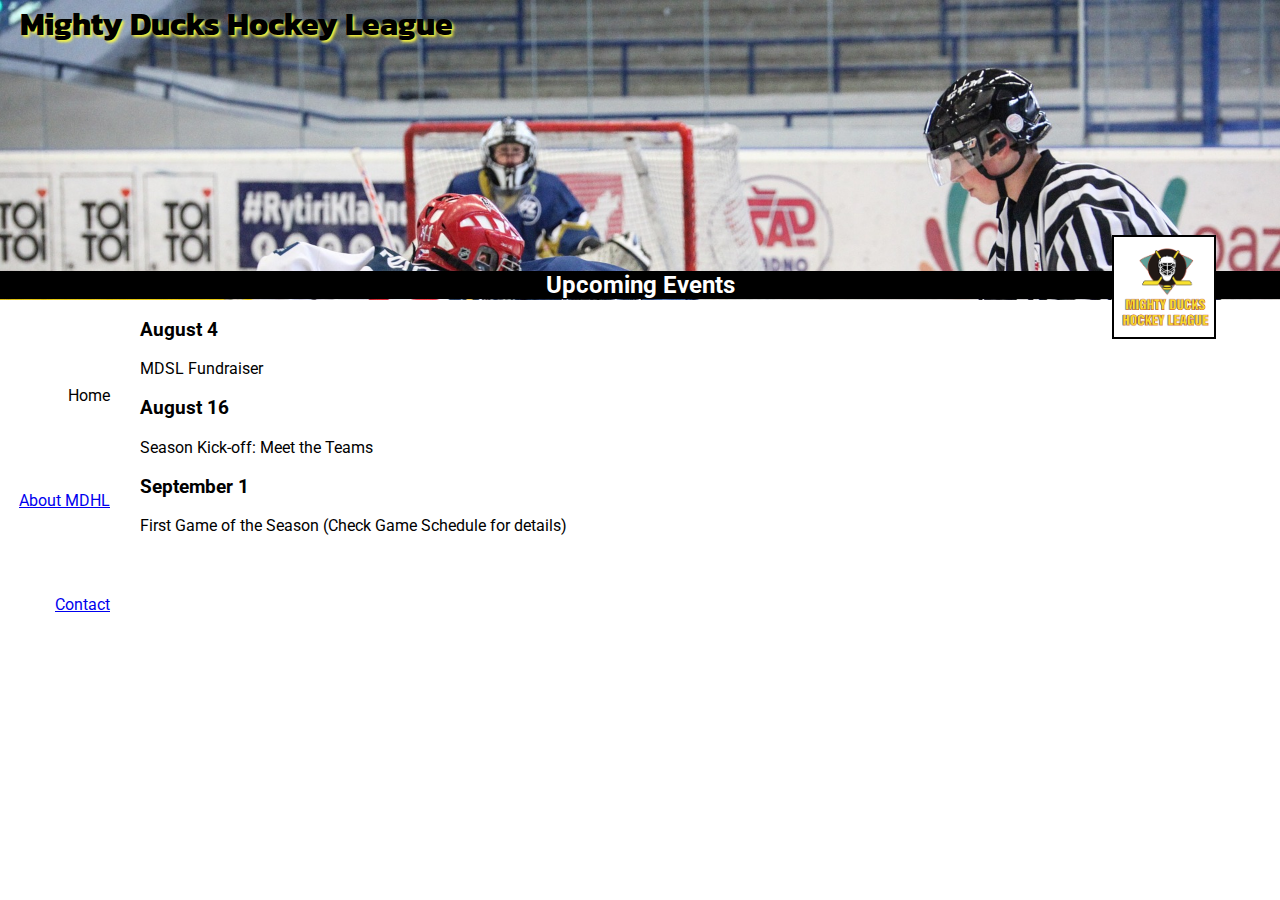
<file: index.html>
<!DOCTYPE html>
<html lang="en">
  <head>
    <meta charset="UTF-8">
    <meta http-equiv="X-UA-Compatible" content="IE=edge">
    <meta name="viewport" content="width=device-width, initial-scale=1.0">
    <title>Home</title>
    <link rel="stylesheet" href="styles/style.css">
  </head>
  <body>
    <header>
      <h1 class="titulo-banner">Mighty Ducks Hockey League</h1>
      <aside class="aside-logo">
        <img class="img-logo" src="./images/logo1.png" alt="Logo MDHL">
      </aside>
    </header>
    <main class="seccion-principal">
      <nav class="navegacion">
        <ul class="lista-navegacion">
          <li class="link-nav visitando">Home</li>
          <li class="link-nav">
            <a href="about.html">About<span class="oculto"> MDHL</span></a>
          </li>
          <li class="link-nav">
            <a href="contact.html">Contact</a>
          </li>
        </ul>
      </nav>
      <section class="seccion-articulo">
        <h2 class="titulo-seccion">Upcoming Events</h2>
        <div class="lista-articulos">
          <article class="articulo">
            <h3>August 4</h3>
            <p>MDSL Fundraiser</p>
          </article>
          <article class="articulo">
            <h3>August 16</h3>
            <p>Season Kick-off: Meet the Teams</p>
          </article>
          <article class="articulo">
            <h3>September 1</h3>
            <p>First Game of the Season (Check Game Schedule for details)</p>
          </article>
        </div>
      </section>
    </main>
  </body>
</html>
</file>
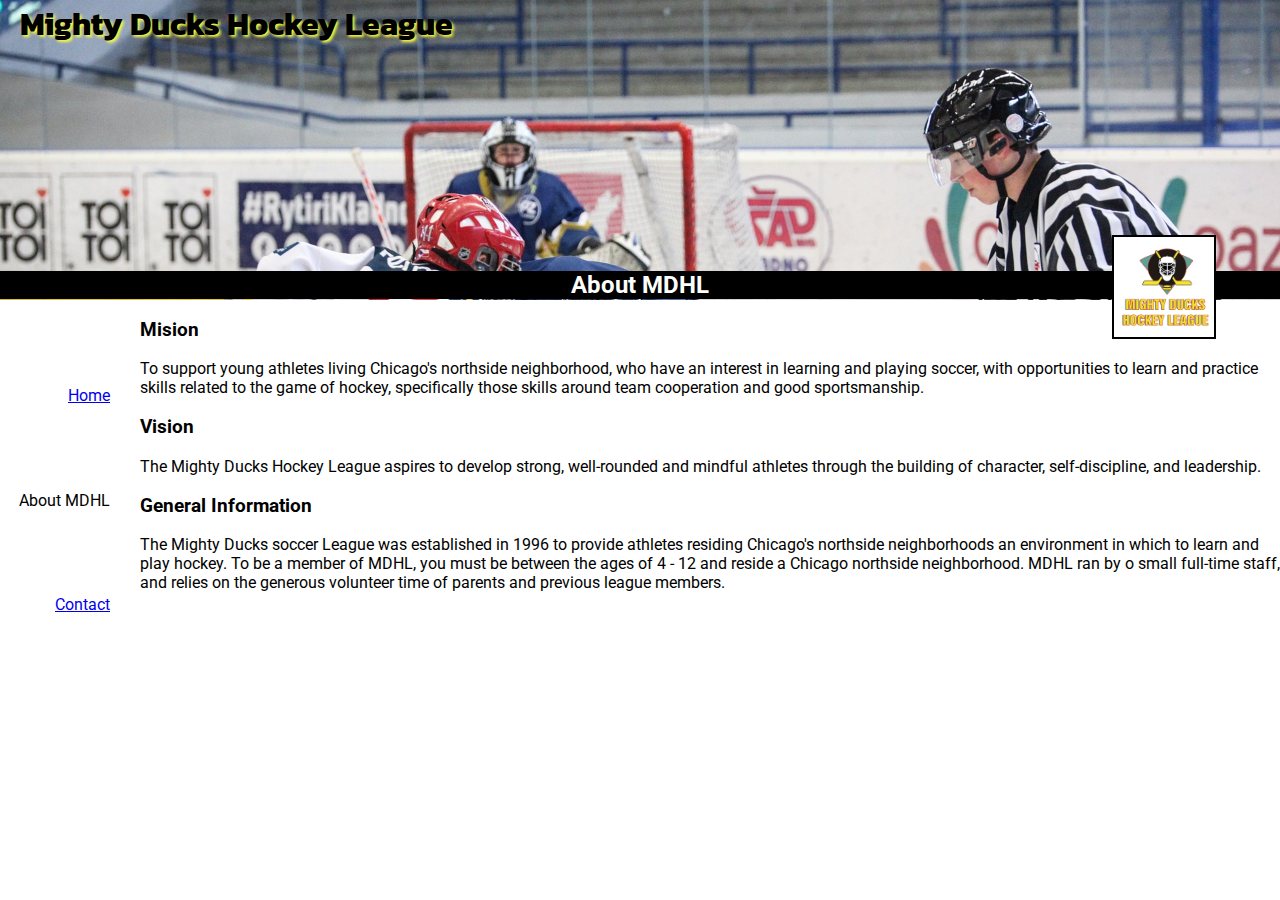
<file: about.html>
<!DOCTYPE html>
<html lang="en">
  <head>
    <meta charset="UTF-8">
    <meta http-equiv="X-UA-Compatible" content="IE=edge">
    <meta name="viewport" content="width=device-width, initial-scale=1.0">
    <title>About MDHL</title>
    <link rel="stylesheet" href="styles/style.css">
  </head>
  <body>
    <header>
      <h1 class="titulo-banner">Mighty Ducks Hockey League</h1>
      <aside class="aside-logo">
        <img class="img-logo" src="./images/logo1.png" alt="Logo MDHL">
      </aside>
    </header>
    <main class="seccion-principal">
      <nav class="navegacion">
        <ul class="lista-navegacion">
          <li class="link-nav"><a href="index.html">Home</a></li>
          <li class="link-nav visitando">
            About<span class="oculto"> MDHL</span>
          </li>
          <li class="link-nav">
            <a href="contact.html">Contact</a>
          </li>
        </ul>
      </nav>
      <section class="seccion-articulo">
        <h2 class="titulo-seccion">About MDHL</h2>
        <div class="lista-articulos">
          <article class="articulo">
            <h3>Mision</h3>
            <p>
              To support young athletes living Chicago's northside neighborhood,
              who have an interest in learning and playing soccer, with
              opportunities to learn and practice skills related to the game of
              hockey, specifically those skills around team cooperation and good
              sportsmanship.
            </p>
          </article>
          <article class="articulo">
            <h3>Vision</h3>
            <p>
              The Mighty Ducks Hockey League aspires to develop strong,
              well-rounded and mindful athletes through the building of
              character, self-discipline, and leadership.
            </p>
          </article>
          <article class="articulo">
            <h3>General Information</h3>
            <p>
              The Mighty Ducks soccer League was established in 1996 to provide
              athletes residing Chicago's northside neighborhoods an environment
              in which to learn and play hockey. To be a member of MDHL, you
              must be between the ages of 4 - 12 and reside a Chicago northside
              neighborhood. MDHL ran by o small full-time staff, and relies on
              the generous volunteer time of parents and previous league
              members.
            </p>
          </article>
        </div>
      </section>
    </main>
  </body>
</html>
</file>
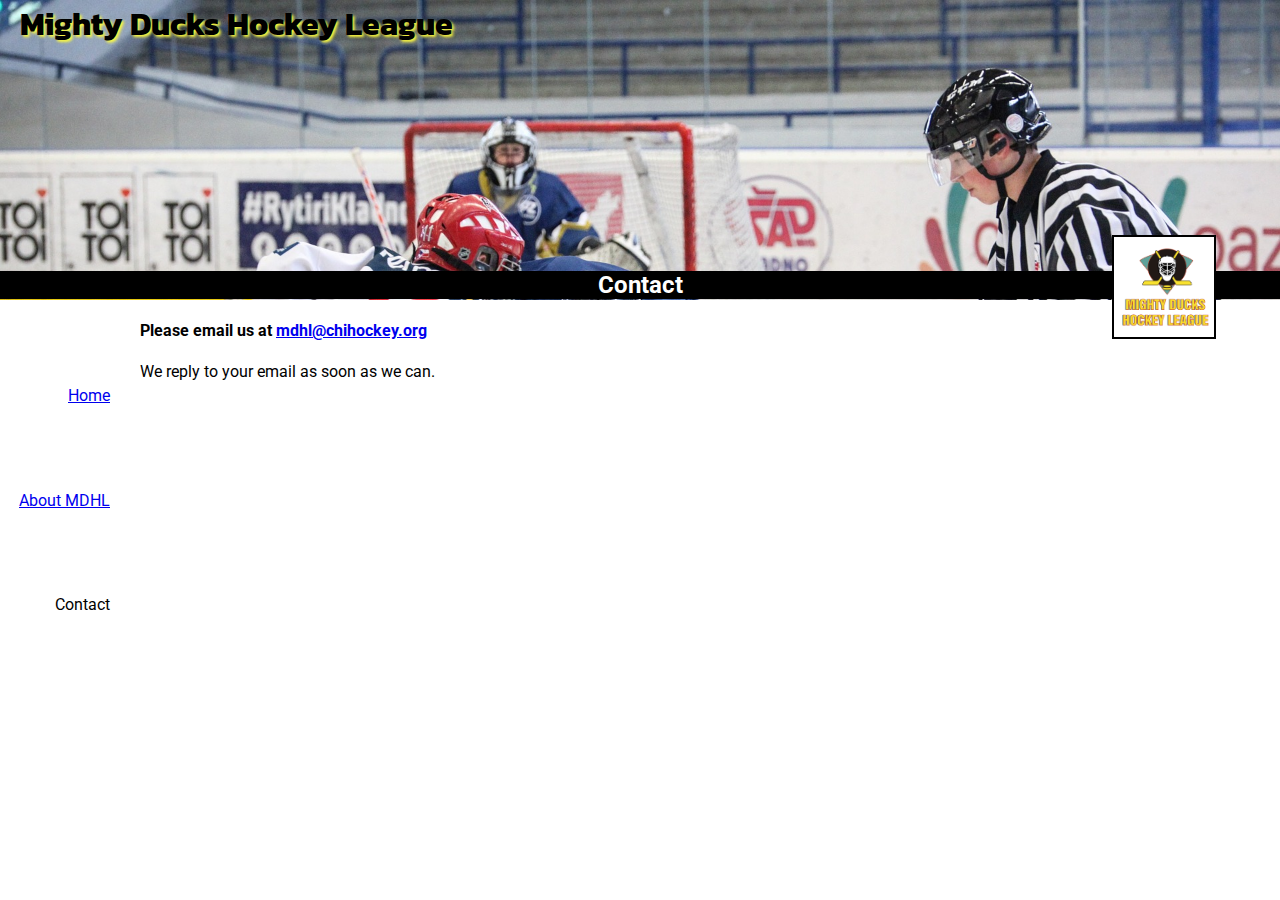
<file: contact.html>
<!DOCTYPE html>
<html lang="en">
  <head>
    <meta charset="UTF-8">
    <meta http-equiv="X-UA-Compatible" content="IE=edge">
    <meta name="viewport" content="width=device-width, initial-scale=1.0">
    <title>Contact</title>
    <link rel="stylesheet" href="styles/style.css">
  </head>
  <body>
    <header>
      <h1 class="titulo-banner">Mighty Ducks Hockey League</h1>
      <aside class="aside-logo">
        <img class="img-logo" src="./images/logo1.png" alt="Logo MDHL">
      </aside>
    </header>
    <main class="seccion-principal">
      <nav class="navegacion">
        <ul class="lista-navegacion">
          <li class="link-nav"><a href="index.html">Home</a></li>
          <li class="link-nav">
            <a href="about.html">About<span class="oculto"> MDHL</span></a>
          </li>
          <li class="link-nav visitando">Contact</li>
        </ul>
      </nav>
      <section class="seccion-articulo">
        <h2 class="titulo-seccion">Contact</h2>
        <div class="lista-articulos">
          <article class="articulo">
            <h4>
              Please email us at
              <a href="mailto:mdhl@chihockey.org">mdhl@chihockey.org</a>
            </h4>
            <p>We reply to your email as soon as we can.</p>
            <p></p>
          </article>
        </div>
      </section>
    </main>
  </body>
</html>
</file>
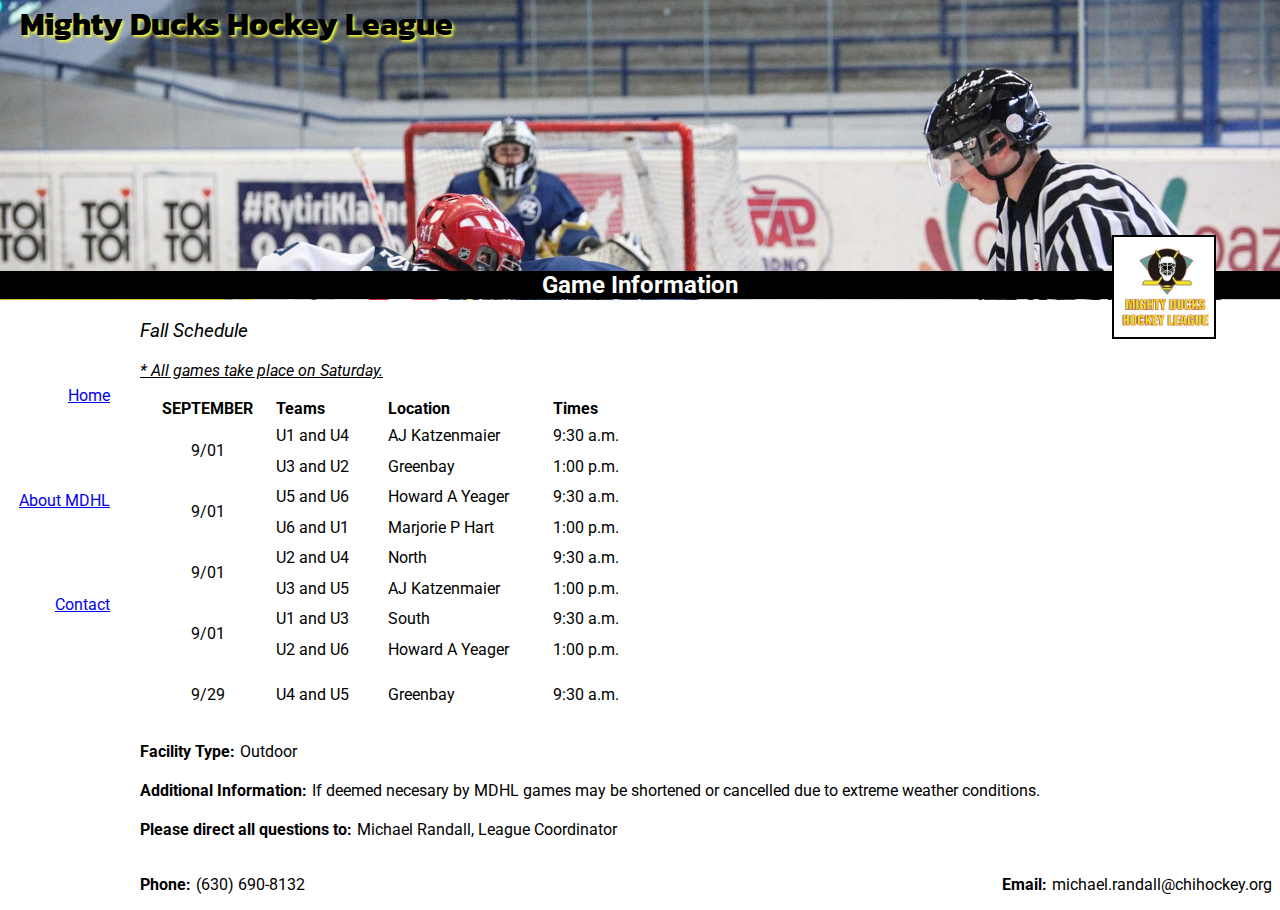
<file: game_info.html>
<!DOCTYPE html>
<html lang="en">
  <head>
    <meta charset="UTF-8">
    <meta http-equiv="X-UA-Compatible" content="IE=edge">
    <meta name="viewport" content="width=device-width, initial-scale=1.0">
    <title>Game Information</title>
    <link rel="stylesheet" href="styles/style.css">
  </head>
  <body>
    <header>
      <h1 class="titulo-banner">Mighty Ducks Hockey League</h1>
      <aside class="aside-logo">
        <img class="img-logo" src="./images/logo1.png" alt="Logo MDHL">
      </aside>
    </header>
    <main class="seccion-principal">
      <nav class="navegacion">
        <ul class="lista-navegacion">
          <li class="link-nav">
            <a href="index.html">Home</a>
          </li>
          <li class="link-nav">
            <a href="about.html">About<span class="oculto"> MDHL</span></a>
          </li>
          <li class="link-nav">
            <a href="contact.html">Contact</a>
          </li>
        </ul>
      </nav>
      <section class="seccion-articulo">
        <h2 class="titulo-seccion">Game Information</h2>
        <p class="texto-info-linea-1">Fall Schedule</p>
        <p class="texto-info-linea-2">* All games take place on Saturday.</p>
        <table>
          <thead>
            <tr>
              <th class="encabezado-fecha">SEPTEMBER</th>
              <th class="encabezado-teams">Teams</th>
              <th class="encabezado-location">Location</th>
              <th class="encabezado-times">Times</th>
            </tr>
          </thead>
          <tbody>
            <tr>
              <td rowspan="2" class="tabla-fecha">9/01</td>
              <td>U1 and U4</td>
              <td>AJ Katzenmaier</td>
              <td>9:30 a.m.</td>
            </tr>
            <tr>
              <td>U3 and U2</td>
              <td>Greenbay</td>
              <td>1:00 p.m.</td>
            </tr>
            <tr>
              <td rowspan="2" class="tabla-fecha">9/01</td>
              <td>U5 and U6</td>
              <td>Howard A Yeager</td>
              <td>9:30 a.m.</td>
            </tr>
            <tr>
              <td>U6 and U1</td>
              <td>Marjorie P Hart</td>
              <td>1:00 p.m.</td>
            </tr>
            <tr>
              <td rowspan="2" class="tabla-fecha">9/01</td>
              <td>U2 and U4</td>
              <td>North</td>
              <td>9:30 a.m.</td>
            </tr>
            <tr>
              <td>U3 and U5</td>
              <td>AJ Katzenmaier</td>
              <td>1:00 p.m.</td>
            </tr>
            <tr>
              <td rowspan="2" class="tabla-fecha">9/01</td>
              <td>U1 and U3</td>
              <td>South</td>
              <td>9:30 a.m.</td>
            </tr>
            <tr>
              <td>U2 and U6</td>
              <td>Howard A Yeager</td>
              <td>1:00 p.m.</td>
            </tr>
            <tr>
              <td class="tabla-fecha">9/29</td>
              <td>U4 and U5</td>
              <td>Greenbay</td>
              <td>9:30 a.m.</td>
            </tr>
          </tbody>
        </table>
        <dl>
          <dt class="titulo-regulacion">Facility Type:</dt>
          <dd class="texto-regulacion texto-pie">Outdoor</dd>
          <dt class="titulo-regulacion">Additional Information:</dt>
          <dd class="texto-regulacion texto-pie">
            If deemed necesary by MDHL games may be shortened or cancelled due
            to extreme weather conditions.
          </dd>
          <dt class="titulo-regulacion">Please direct all questions to:</dt>
          <dd class="texto-regulacion texto-pie">
            Michael Randall, League Coordinator
          </dd>
        </dl>
        <dl class="texto-pie-phone">
          <dt class="titulo-regulacion">Phone:</dt>
          <dd class="texto-regulacion">(630)&nbsp;690-8132</dd>
        </dl>
        <dl class="texto-pie-email">
          <dt class="titulo-regulacion">Email:</dt>
          <dd class="texto-regulacion">michael.randall@chihockey.org</dd>
        </dl>
      </section>
    </main>
  </body>
</html>
</file>
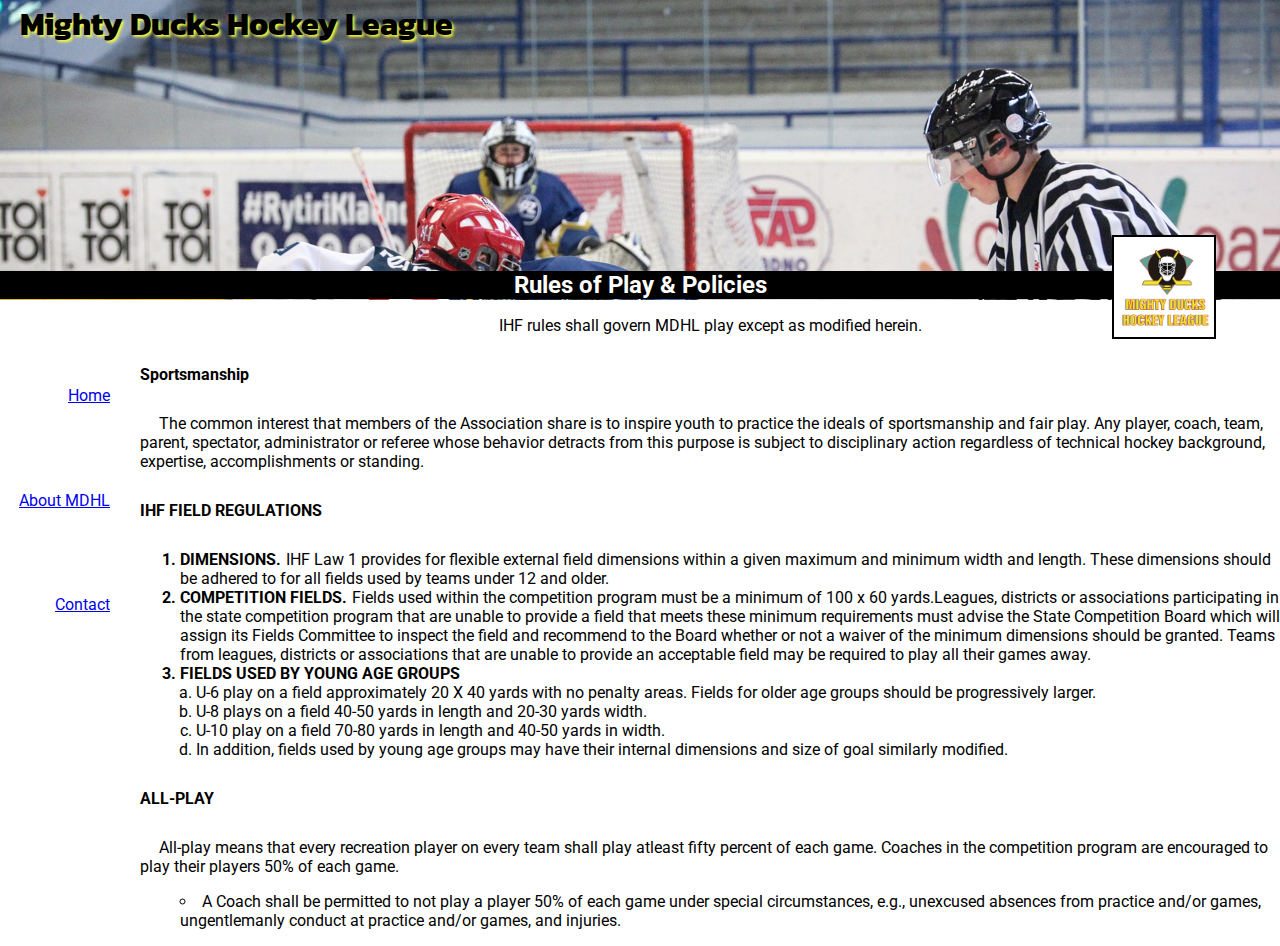
<file: rules.html>
<!DOCTYPE html>
<html lang="en">
  <head>
    <meta charset="UTF-8">
    <meta http-equiv="X-UA-Compatible" content="IE=edge">
    <meta name="viewport" content="width=device-width, initial-scale=1.0">
    <title>Rules of Play &amp; Policies</title>
    <link rel="stylesheet" href="styles/style.css">
  </head>
  <body>
    <header>
      <h1 class="titulo-banner">Mighty Ducks Hockey League</h1>
      <aside class="aside-logo">
        <img class="img-logo" src="./images/logo1.png" alt="Logo MDHL">
      </aside>
    </header>
    <main class="seccion-principal">
      <nav class="navegacion">
        <ul class="lista-navegacion">
          <li class="link-nav">
            <a href="index.html">Home</a>
          </li>
          <li class="link-nav">
            <a href="about.html">About<span class="oculto"> MDHL</span></a>
          </li>
          <li class="link-nav">
            <a href="contact.html">Contact</a>
          </li>
        </ul>
      </nav>
      <section class="seccion-articulo">
        <h2 class="titulo-seccion">Rules of Play &amp; Policies</h2>
        <p class="advertencia">
          IHF rules shall govern MDHL play except as modified herein.
        </p>
        <dl>
          <dt class="titulo-descripcion">Sportsmanship</dt>
          <dd class="texto-descripcion">
            <p class="sangria">
              The common interest that members of the Association share is to
              inspire youth to practice the ideals of sportsmanship and fair
              play. Any player, coach, team, parent, spectator, administrator or
              referee whose behavior detracts from this purpose is subject to
              disciplinary action regardless of technical hockey background,
              expertise, accomplishments or standing.
            </p>
          </dd>
          <dt class="titulo-descripcion">IHF FIELD REGULATIONS</dt>
          <dd class="texto-descripcion">
            <ol>
              <li class="lista-regulacion">
                <dl>
                  <dt class="titulo-regulacion">DIMENSIONS.</dt>
                  <dd class="texto-regulacion">
                    IHF Law 1 provides for flexible external field dimensions
                    within a given maximum and minimum width and length. These
                    dimensions should be adhered to for all fields used by teams
                    under 12 and older.
                  </dd>
                </dl>
              </li>
              <li class="lista-regulacion">
                <dl>
                  <dt class="titulo-regulacion">COMPETITION FIELDS.</dt>
                  <dd class="texto-regulacion">
                    Fields used within the competition program must be a minimum
                    of 100 x 60 yards.Leagues, districts or associations
                    participating in the state competition program that are
                    unable to provide a field that meets these minimum
                    requirements must advise the State Competition Board which
                    will assign its Fields Committee to inspect the field and
                    recommend to the Board whether or not a waiver of the
                    minimum dimensions should be granted. Teams from leagues,
                    districts or associations that are unable to provide an
                    acceptable field may be required to play all their games
                    away.
                  </dd>
                </dl>
              </li>
              <li class="lista-regulacion">
                <dl>
                  <dt class="titulo-regulacion-lista">
                    FIELDS USED BY YOUNG AGE GROUPS
                  </dt>
                  <dd>
                    <ol class="lista-uso-campo">
                      <li>
                        U-6 play on a field approximately 20 X 40 yards with no
                        penalty areas. Fields for older age groups should be
                        progressively larger.
                      </li>
                      <li>
                        U-8 plays on a field 40-50 yards in length and 20-30
                        yards width.
                      </li>
                      <li>
                        U-10 play on a field 70-80 yards in length and 40-50
                        yards in width.
                      </li>
                      <li>
                        In addition, fields used by young age groups may have
                        their internal dimensions and size of goal similarly
                        modified.
                      </li>
                    </ol>
                  </dd>
                </dl>
              </li>
            </ol>
          </dd>
          <dt class="titulo-descripcion">ALL-PLAY</dt>
          <dd class="texto-descripcion">
            <p class="sangria">
              All-play means that every recreation player on every team shall
              play atleast fifty percent of each game. Coaches in the
              competition program are encouraged to play their players 50% of
              each game.
            </p>
            <ul>
              <li class="lista-play">
                A Coach shall be permitted to not play a player 50% of each game
                under special circumstances, e.g., unexcused absences from
                practice and/or games, ungentlemanly conduct at practice and/or
                games, and injuries.
              </li>
            </ul>
          </dd>
        </dl>
      </section>
    </main>
  </body>
</html>
</file>
<file: styles/style.css>
@import url("https://fonts.googleapis.com/css2?family=Kanit&display=swap");
@import url("https://fonts.googleapis.com/css2?family=Roboto&display=swap");

body,
h6,
figure {
  padding: 0px;
  margin: 0px;
  border: 0px;
  display: block;
}

body {
  font-family: Roboto, Arial, Helvetica, sans-serif;
  background-color: rgb(255, 255, 255);
}

.img-logo {
  width: 100px;
  height: 100px;
  padding-left: 2px;
}

.titulo-banner {
  display: block;
  padding-left: 20px;
  margin: 0;
  height: 300px;
  font-family: Kanit, Arial, Helvetica, sans-serif;
  font-size: xx-large;
  text-shadow: 2px 2px 3px #fffc3d;
  background-image: url("../images/design1.jpg");
  background-size: cover;
}
.seccion-principal {
  display: flex;
  flex-direction: row;
  width: 100%;
}

.navegacion {
  display: inline-block;
  background-color: rgb(255, 255, 255);
  margin: 0;
  margin-right: 20px;
  min-width: 120px;
  min-height: calc(100vh - 300px);
}

.lista-navegacion {
  display: flex;
  margin: 0px;
  padding: 0px;
  margin-right: 10px;
  height: 400px;
  flex-direction: column;
  justify-content: space-evenly;
  align-items: flex-end;
  list-style-type: none;
}

.aside-logo {
  display: block;
  position: absolute;
  width: 100px;
  height: 100px;
  top: 235px;
  right: 5%;
  z-index: 1;
  background-color: white;
  border: 2px double black;
}

.seccion-articulo {
  width: 100%;
}

.sangria {
  text-indent: 1.2em;
}

.titulo-seccion {
  display: block;
  position: absolute;
  width: 100%;
  top: 251px;
  left: 0px;
  text-align: center;
  background-color: black;
  color: white;
}

.advertencia {
  text-align: center;
}

.titulo-descripcion {
  font-weight: bold;
  margin-top: 30px;
  margin-bottom: 30px;
}

.texto-descripcion {
  margin: 0px;
}

.lista-regulacion::marker {
  font-weight: bold;
}

.titulo-regulacion {
  float: left;
  margin-right: 5px;
  font-weight: bold;
}

.titulo-regulacion-lista {
  font-weight: bold;
}

.texto-regulacion {
  margin-left: 0px;
}

.lista-uso-campo {
  list-style-type: lower-latin;
  margin-left: -64px;
}

.lista-play {
  list-style-type: circle;
  list-style-position: inside;
}

.texto-info-linea-1 {
  font-style: italic;
  font-size: 120%;
}

.texto-info-linea-2 {
  font-style: italic;
  text-decoration: underline;
}

.encabezado-fecha {
  padding: 0px 20px;
}

.tabla-fecha {
  text-align: center;
  padding: 20px 0px;
}

.encabezado-teams {
  padding-right: 60px;
}

.encabezado-location {
  text-align: left;
  padding-right: 100px;
}

.encabezado-times {
  text-align: left;
}

.texto-pie {
  display: block;
  margin-bottom: 20px;
}

.texto-pie-phone {
  display: flex;
  float: left;
}

.texto-pie-email {
  display: flex;
  float: right;
  margin-right: 8px;
}
</file>
